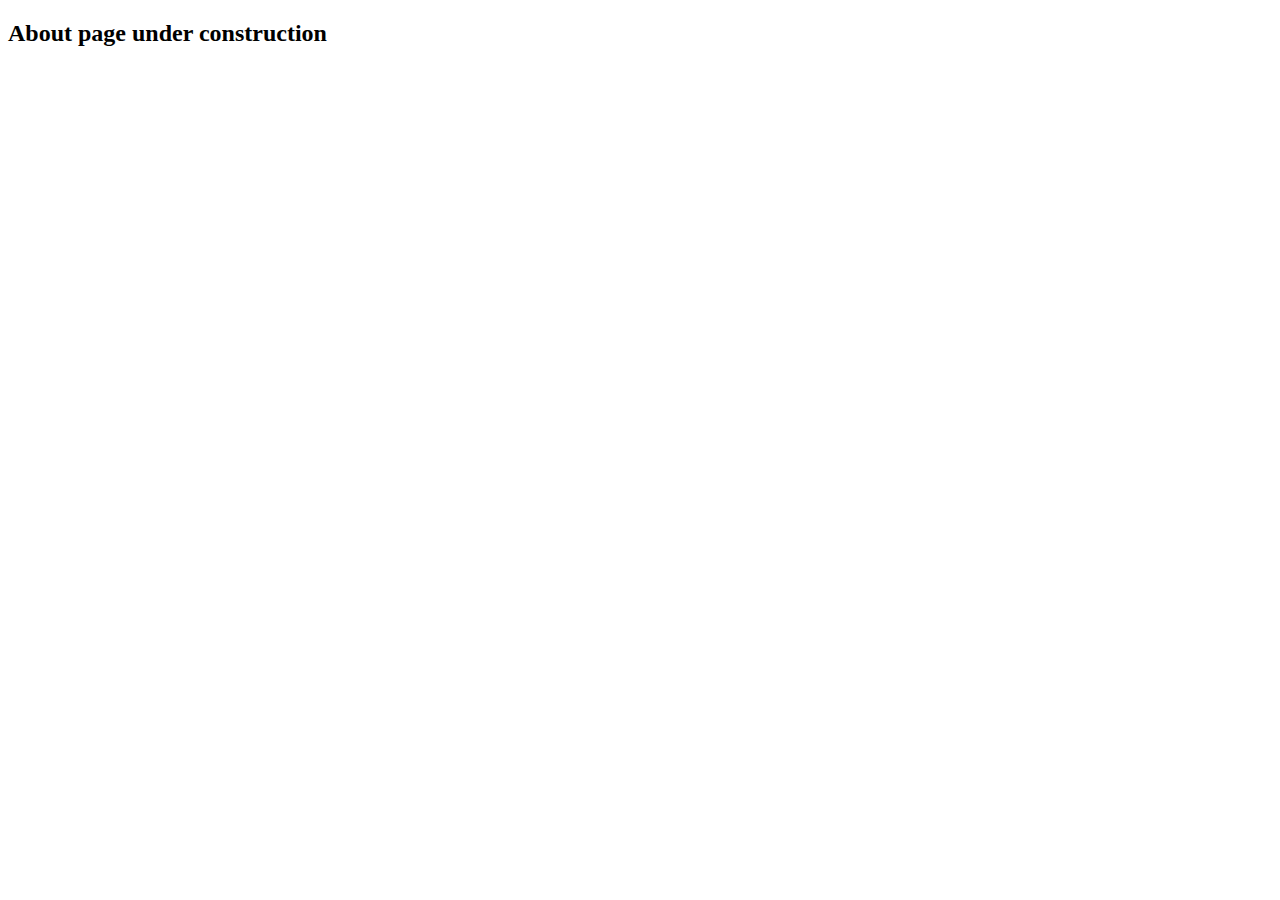
<file: WEB DEVELOPMENT QAP /History of Computer/About.html>
<!DOCTYPE html>
<html lang="en">
<head>
    <meta charset="UTF-8">
    <meta name="viewport" content="width=device-width, initial-scale=1.0">
    <title>Document</title>
</head>
<body>
    <h2>About page under construction</h2>
</body>
</html>
</file>
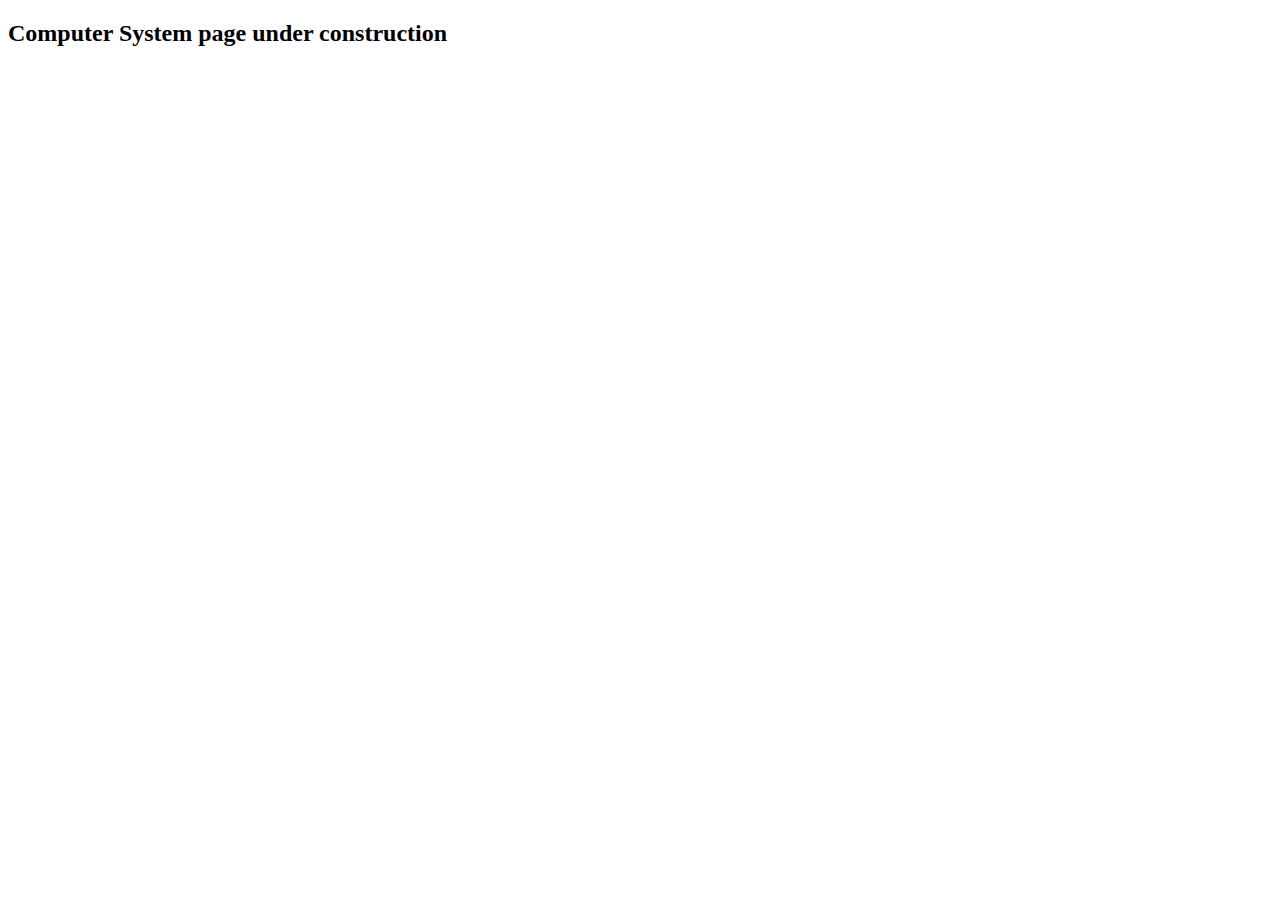
<file: WEB DEVELOPMENT QAP /History of Computer/CompSys.html>
<!DOCTYPE html>
<html lang="en">
<head>
    <meta charset="UTF-8">
    <meta name="viewport" content="width=device-width, initial-scale=1.0">
    <title>Document</title>
</head>
<body>
    <h2>Computer System page under construction</h2>
</body>
</html>
</file>
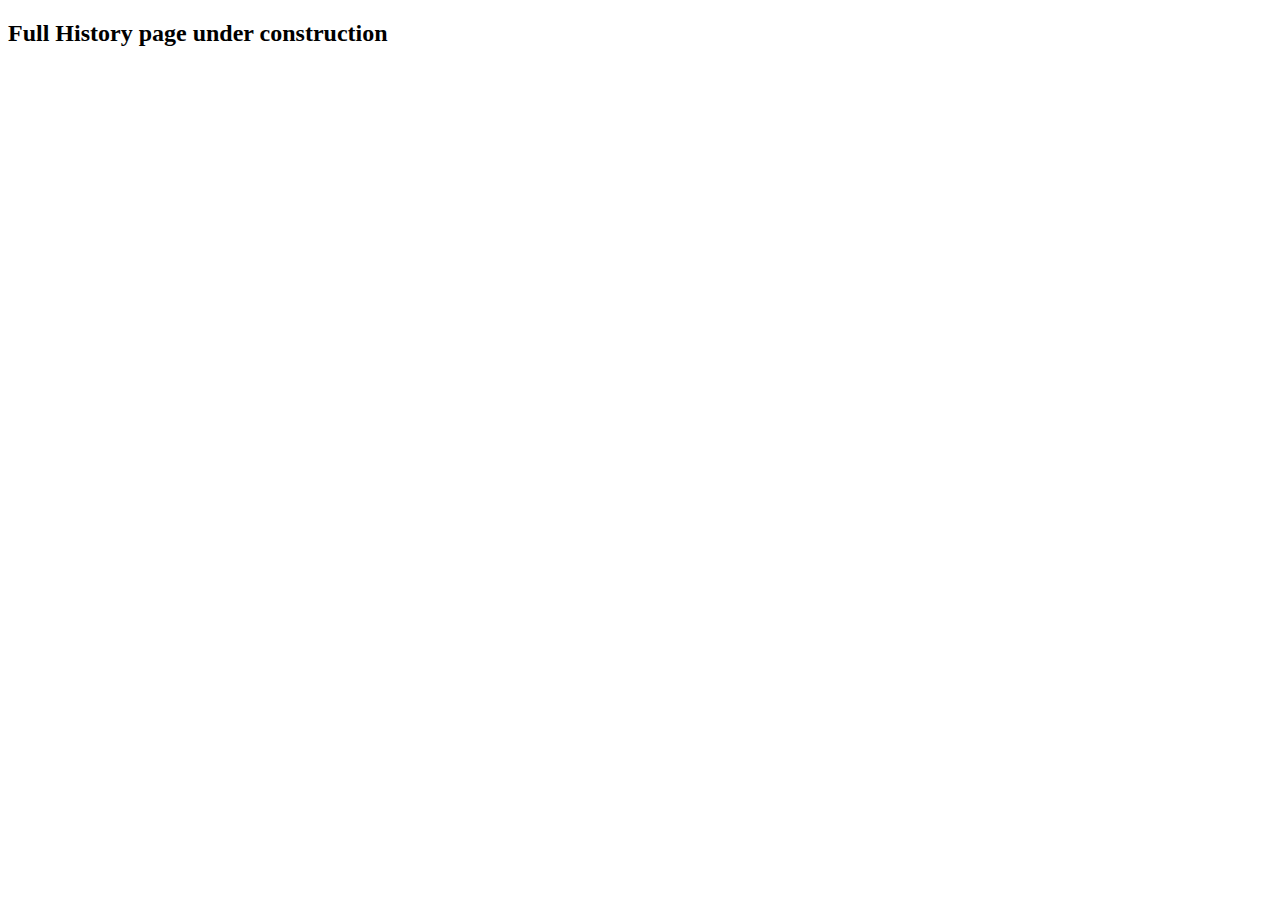
<file: WEB DEVELOPMENT QAP /History of Computer/Fullhist.html>
<!DOCTYPE html>
<html lang="en">
<head>
    <meta charset="UTF-8">
    <meta name="viewport" content="width=device-width, initial-scale=1.0">
    <title>Document</title>
</head>
<body>
    <h2>Full History page under construction</h2>
</body>
</html>
</file>
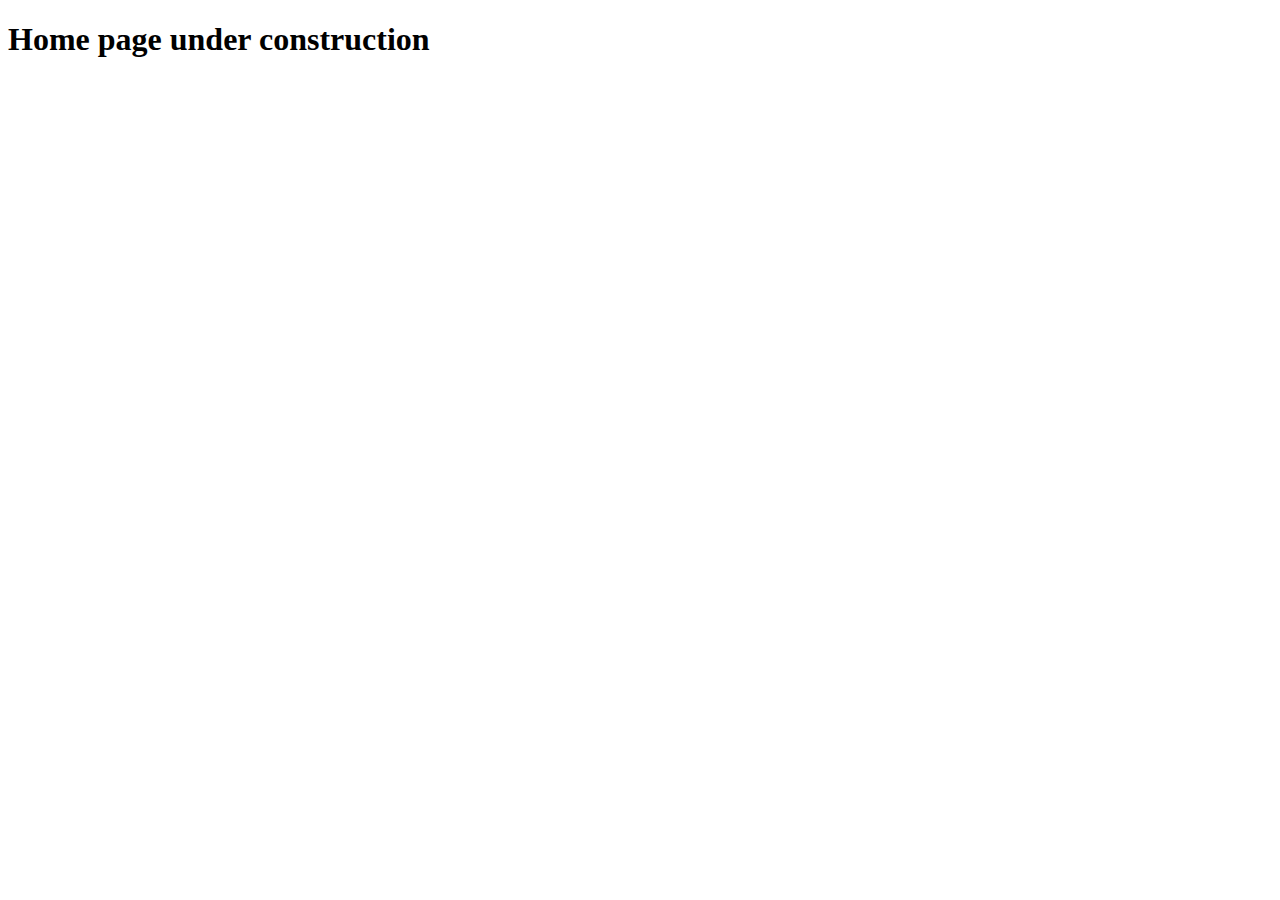
<file: WEB DEVELOPMENT QAP /History of Computer/Home.html>
<!DOCTYPE html>
<html lang="en">
<head>
    <meta charset="UTF-8">
    <meta name="viewport" content="width=device-width, initial-scale=1.0">
    <title>Document</title>
</head>
<body>
  <h1>Home page under construction</h1> 
   
</body>
</html>
</file>
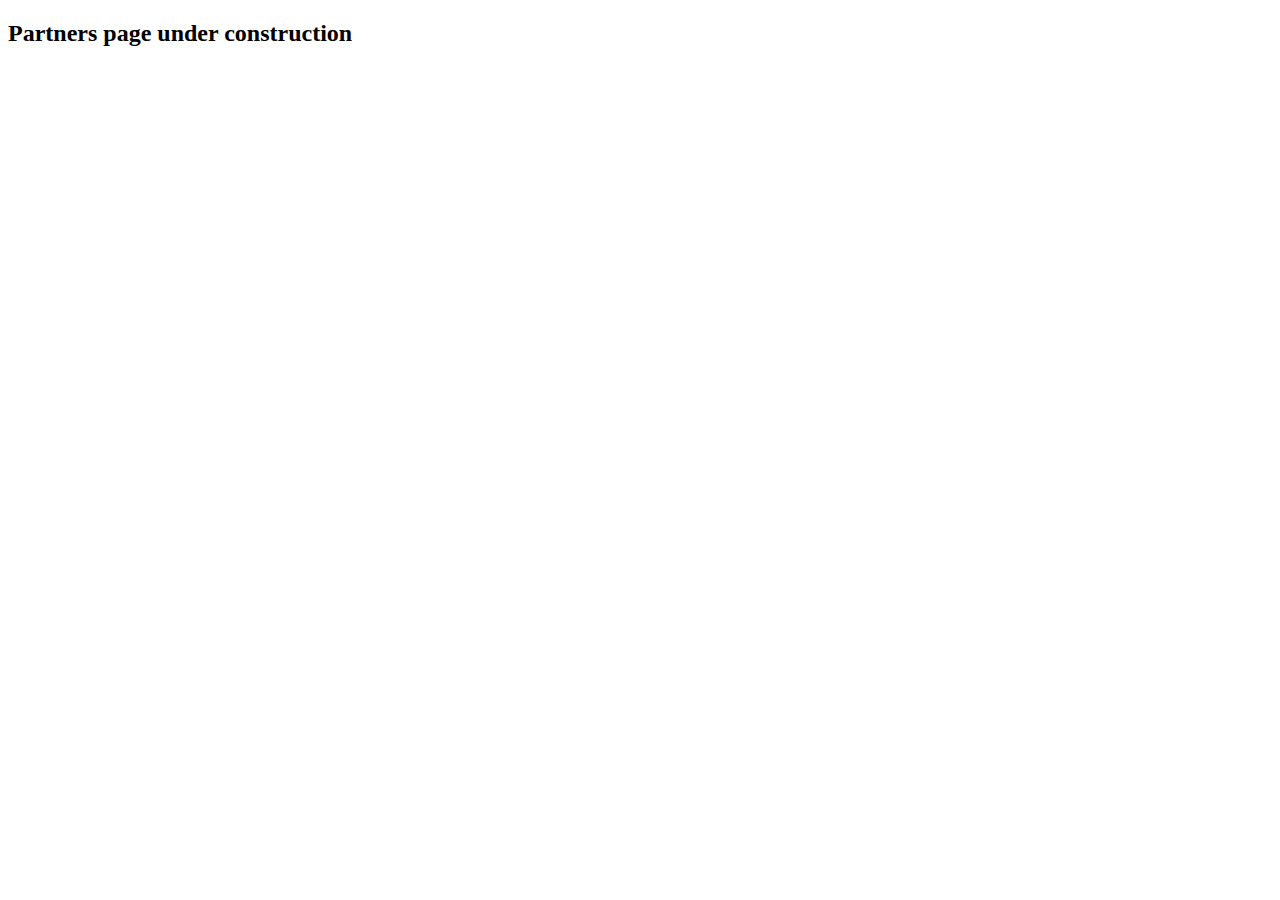
<file: WEB DEVELOPMENT QAP /History of Computer/Partners.html>
<!DOCTYPE html>
<html lang="en">
<head>
    <meta charset="UTF-8">
    <meta name="viewport" content="width=    <h2>Full History page under construction</h2>, initial-scale=1.0">
    <title>Document</title>
</head>
<body>
    <h2>Partners page under construction</h2>
</body>
</html>
</file>
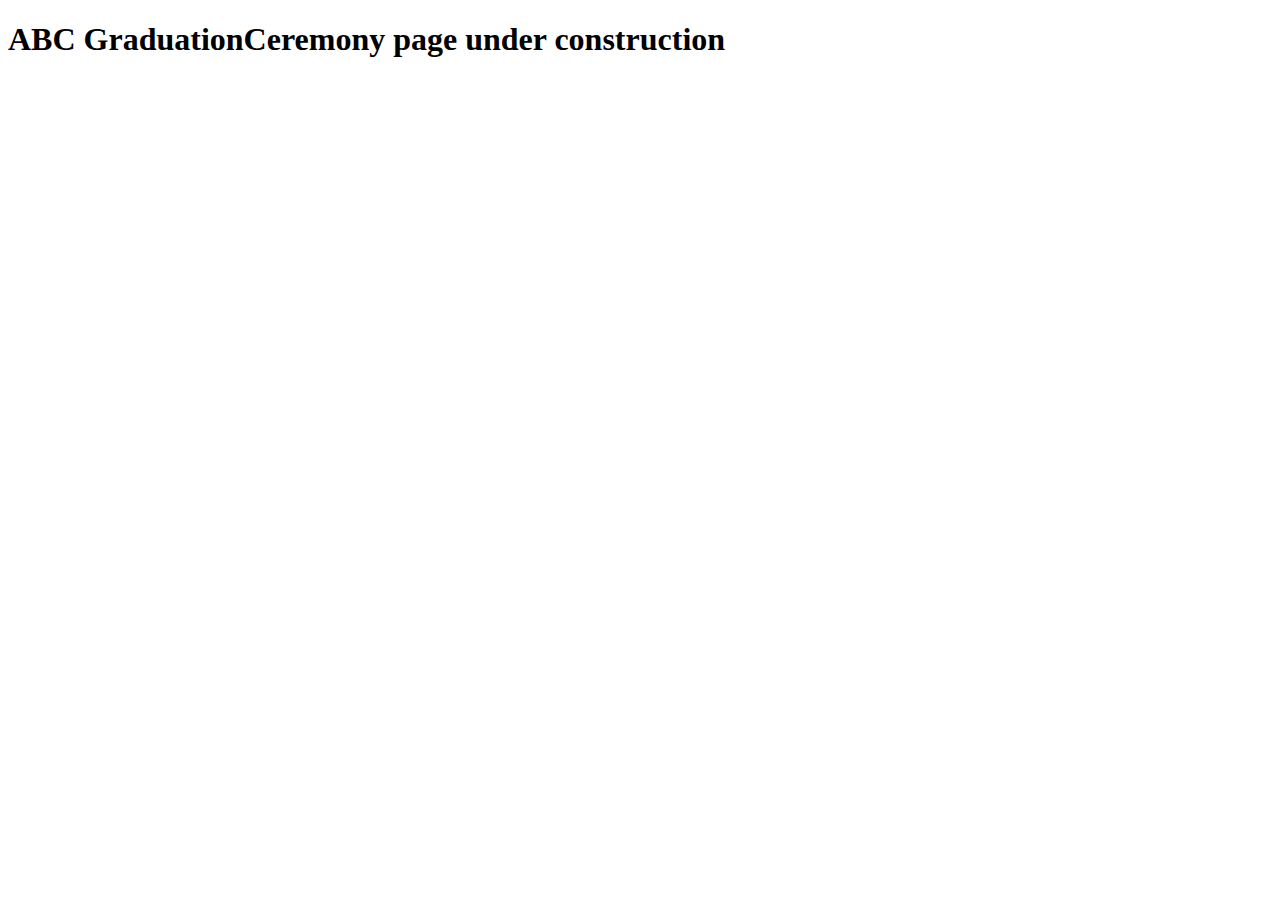
<file: WEB DEVELOPMENT QAP /QAP 3/ABC GraduationCeremony.html>
<!DOCTYPE html>
<html lang="en">
<head>
    <meta charset="UTF-8">
    <meta name="viewport" content="width=device-width, initial-scale=1.0">
    <title>ABC GraduationCeremony</title>
</head>
<body>
  <h1>ABC GraduationCeremony page under construction</h1> 
   
</body>
</html>
</file>
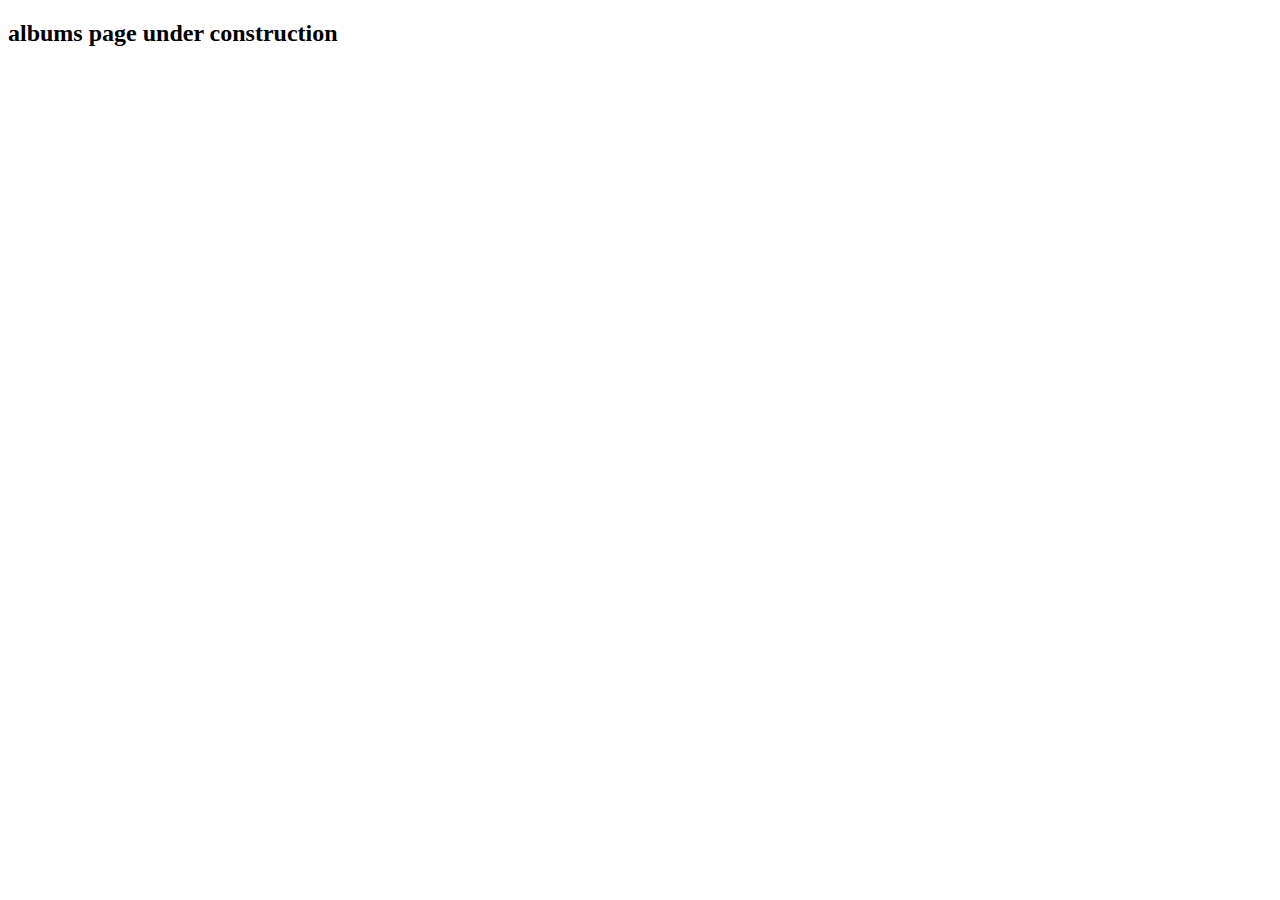
<file: WEB DEVELOPMENT QAP /QAP 3/albums.html>
<!DOCTYPE html>
<html lang="en">
<head>
    <meta charset="UTF-8">
    <meta name="viewport" content="width=device-width, initial-scale=1.0">
    <title>albums</title>
</head>
<body>
    <h2>albums page under construction</h2>
</body>
</html>
</file>
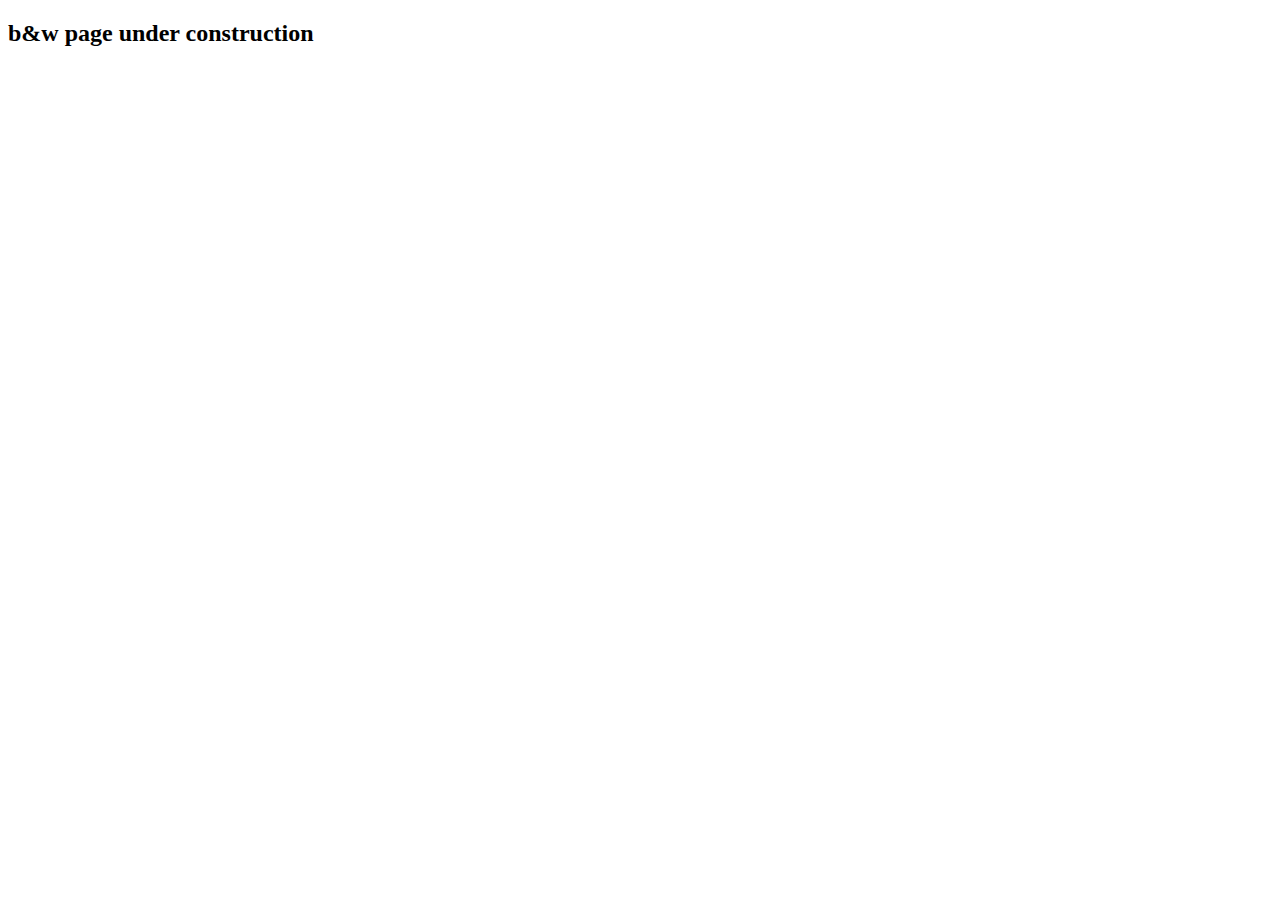
<file: WEB DEVELOPMENT QAP /QAP 3/b&w.html>
<!DOCTYPE html>
<html lang="en">
<head>
    <meta charset="UTF-8">
    <meta name="viewport" content="width=    <h2>Full History page under construction</h2>, initial-scale=1.0">
    <title>b&w</title>
</head>
<body>
    <h2>b&w page under construction</h2>
</body>
</html>
</file>
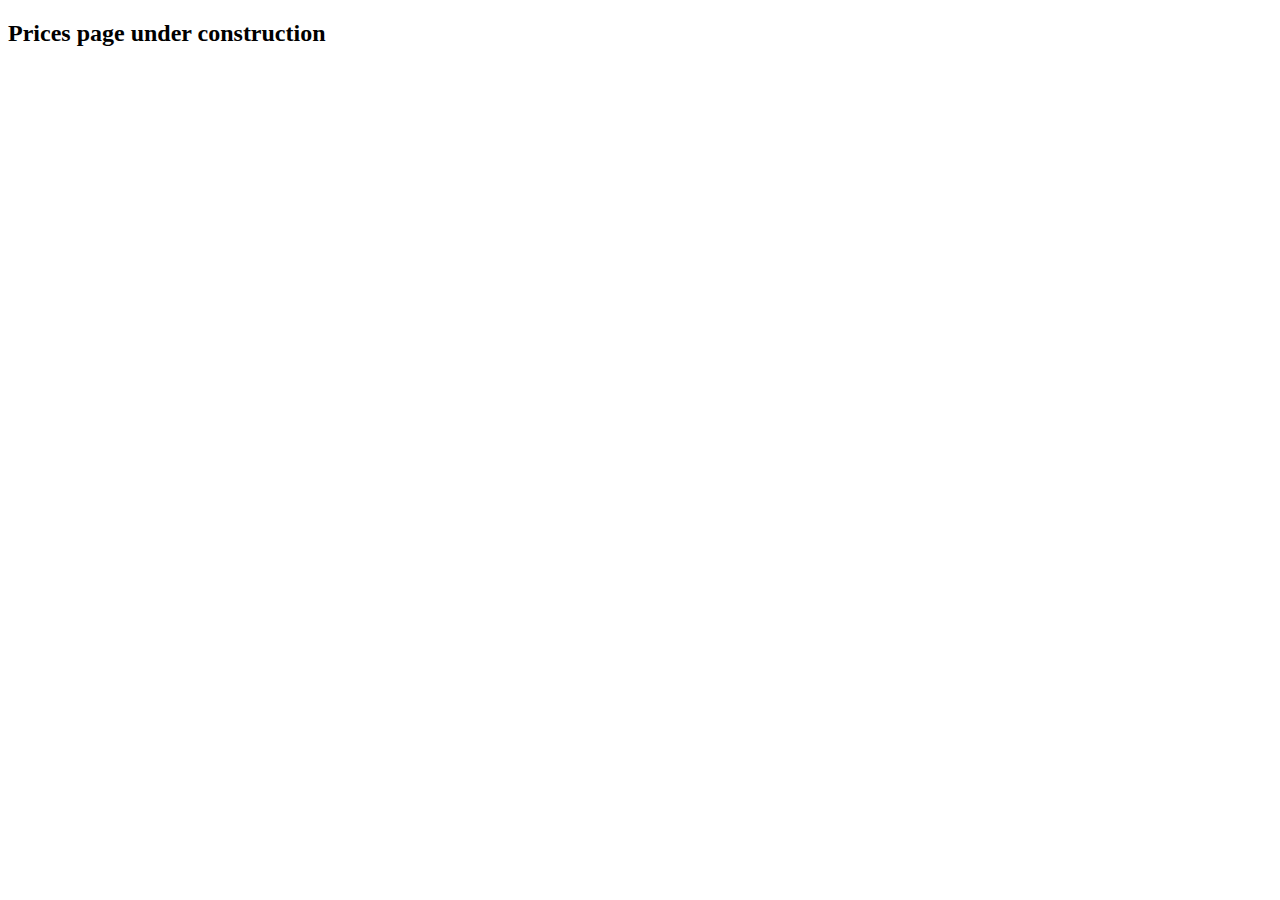
<file: WEB DEVELOPMENT QAP /QAP 3/prices.html>
<!DOCTYPE html>
<html lang="en">
<head>
    <meta charset="UTF-8">
    <meta name="viewport" content="width=device-width, initial-scale=1.0">
    <title>prices</title>
</head>
<body>
    <h2>Prices page under construction</h2>
</body>
</html>
</file>
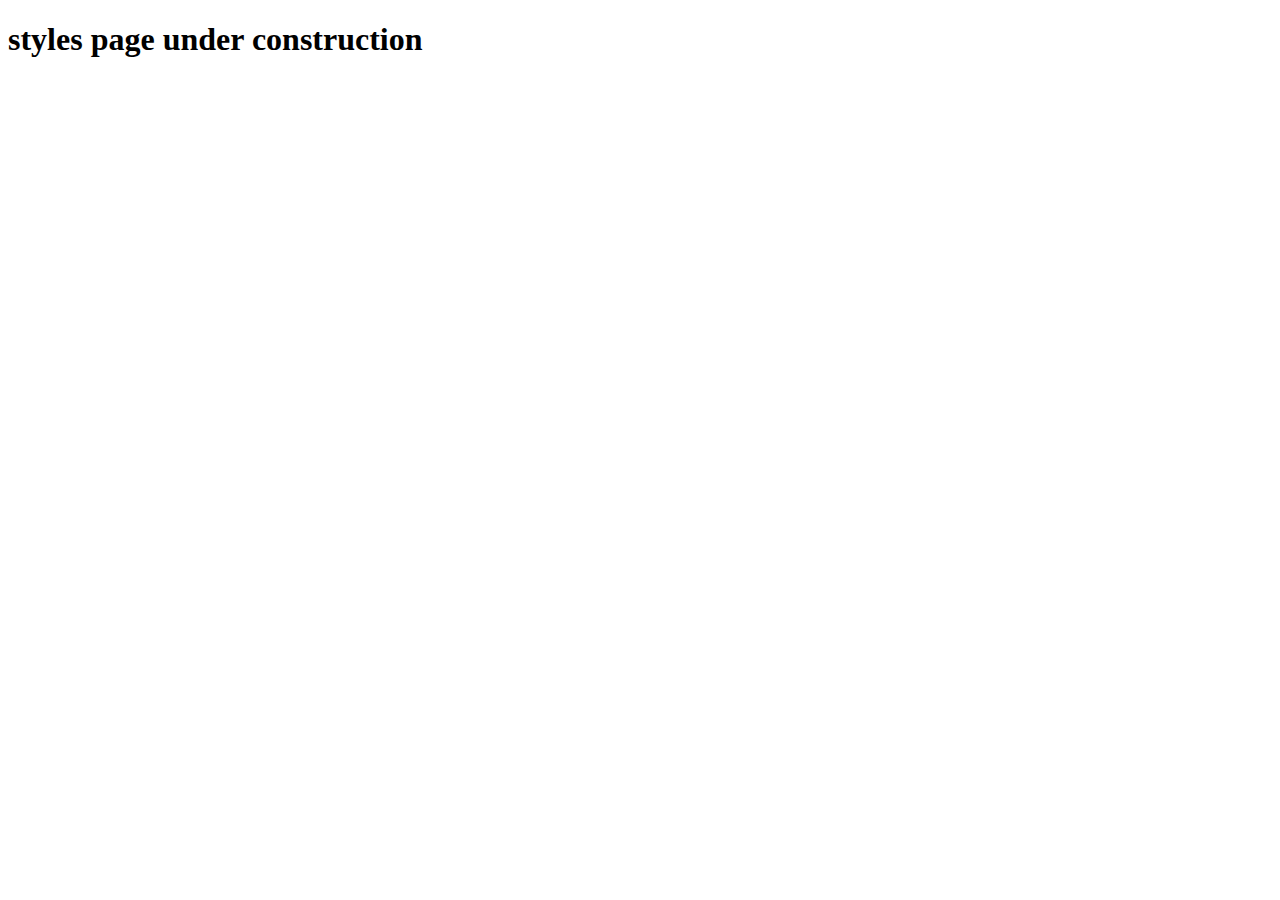
<file: WEB DEVELOPMENT QAP /QAP 3/styles.html>
<!DOCTYPE html>
<html lang="en">
<head>
    <meta charset="UTF-8">
    <meta name="viewport" content="width=device-width, initial-scale=1.0">
    <title>styles</title>
</head>
<body>
  <h1>styles page under construction</h1> 
   
</body>
</html>
</file>
